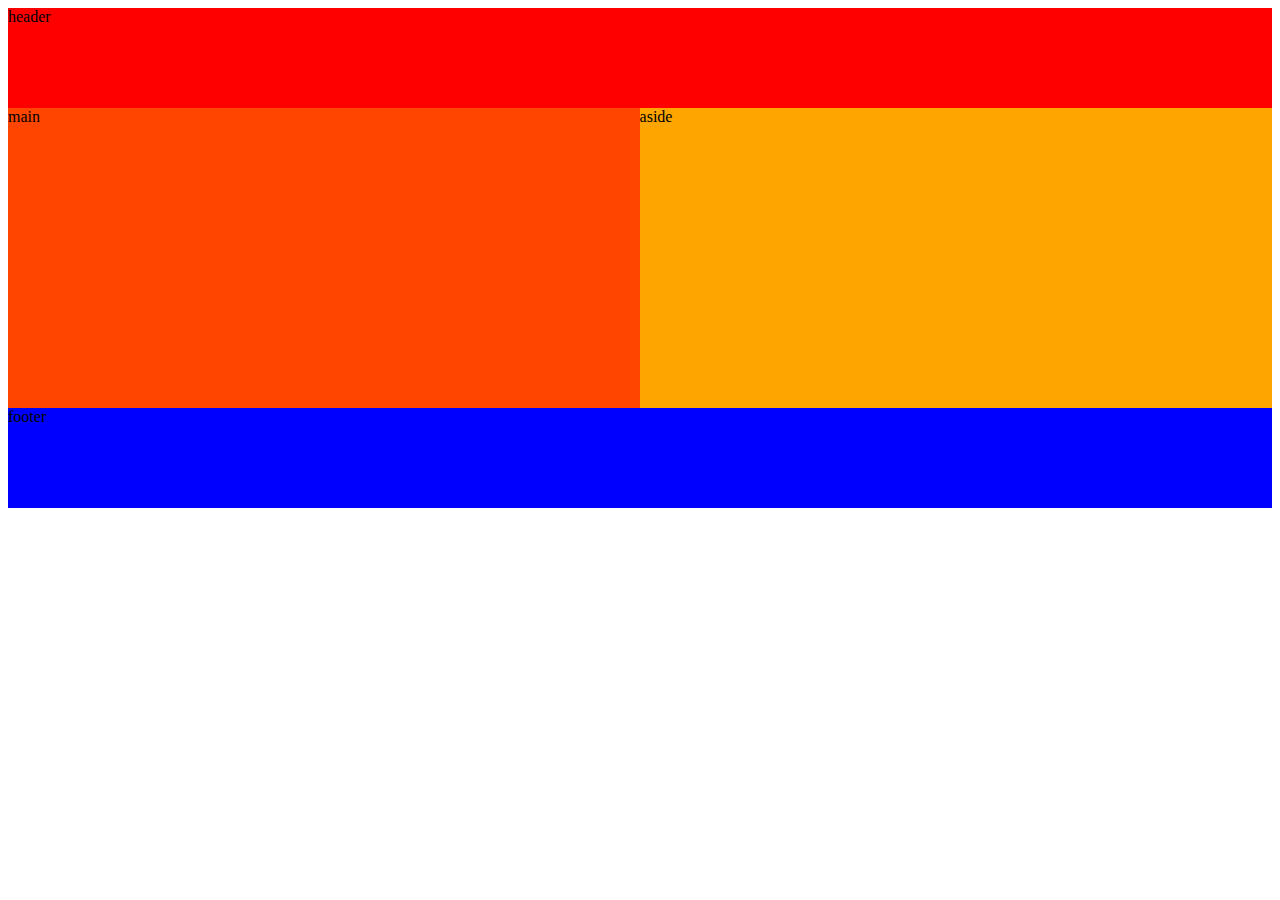
<file: Grid-Template-Area/index.html>
<!DOCTYPE html>
<html lang="pt-br">
<head>
    <meta charset="UTF-8">
    <meta name="viewport" content="width=device-width, initial-scale=1.0">
    <link rel="stylesheet" href="./style.css">
    <title>Grid Area</title>
</head>
<body>
    <div class="container">
        <div class="item item-1">header</div>
        <div class="item item-2">main</div>
        <div class="item item-3">aside</div>
        <div class="item item-4">footer</div>
    </div>
</body>
</html>
</file>
<file: Grid-Template-Area/style.css>
.container {
    display: grid;
    grid-template-rows: 100px 300px 100px ;
    grid-template-columns: 3f 1fr;
    grid-template-areas: 
    'header header'
    'main aside'
    'footer footer';
}

.item-1 {
    background-color: red;
    grid-area: header;
}

.item-2 {
    background-color: orangered;
    grid-area: main;
}

.item-3 {
    background-color: orange;
    grid-area: aside;
}

.item-4 {
    background-color: blue;
    grid-area: footer;
}
</file>
